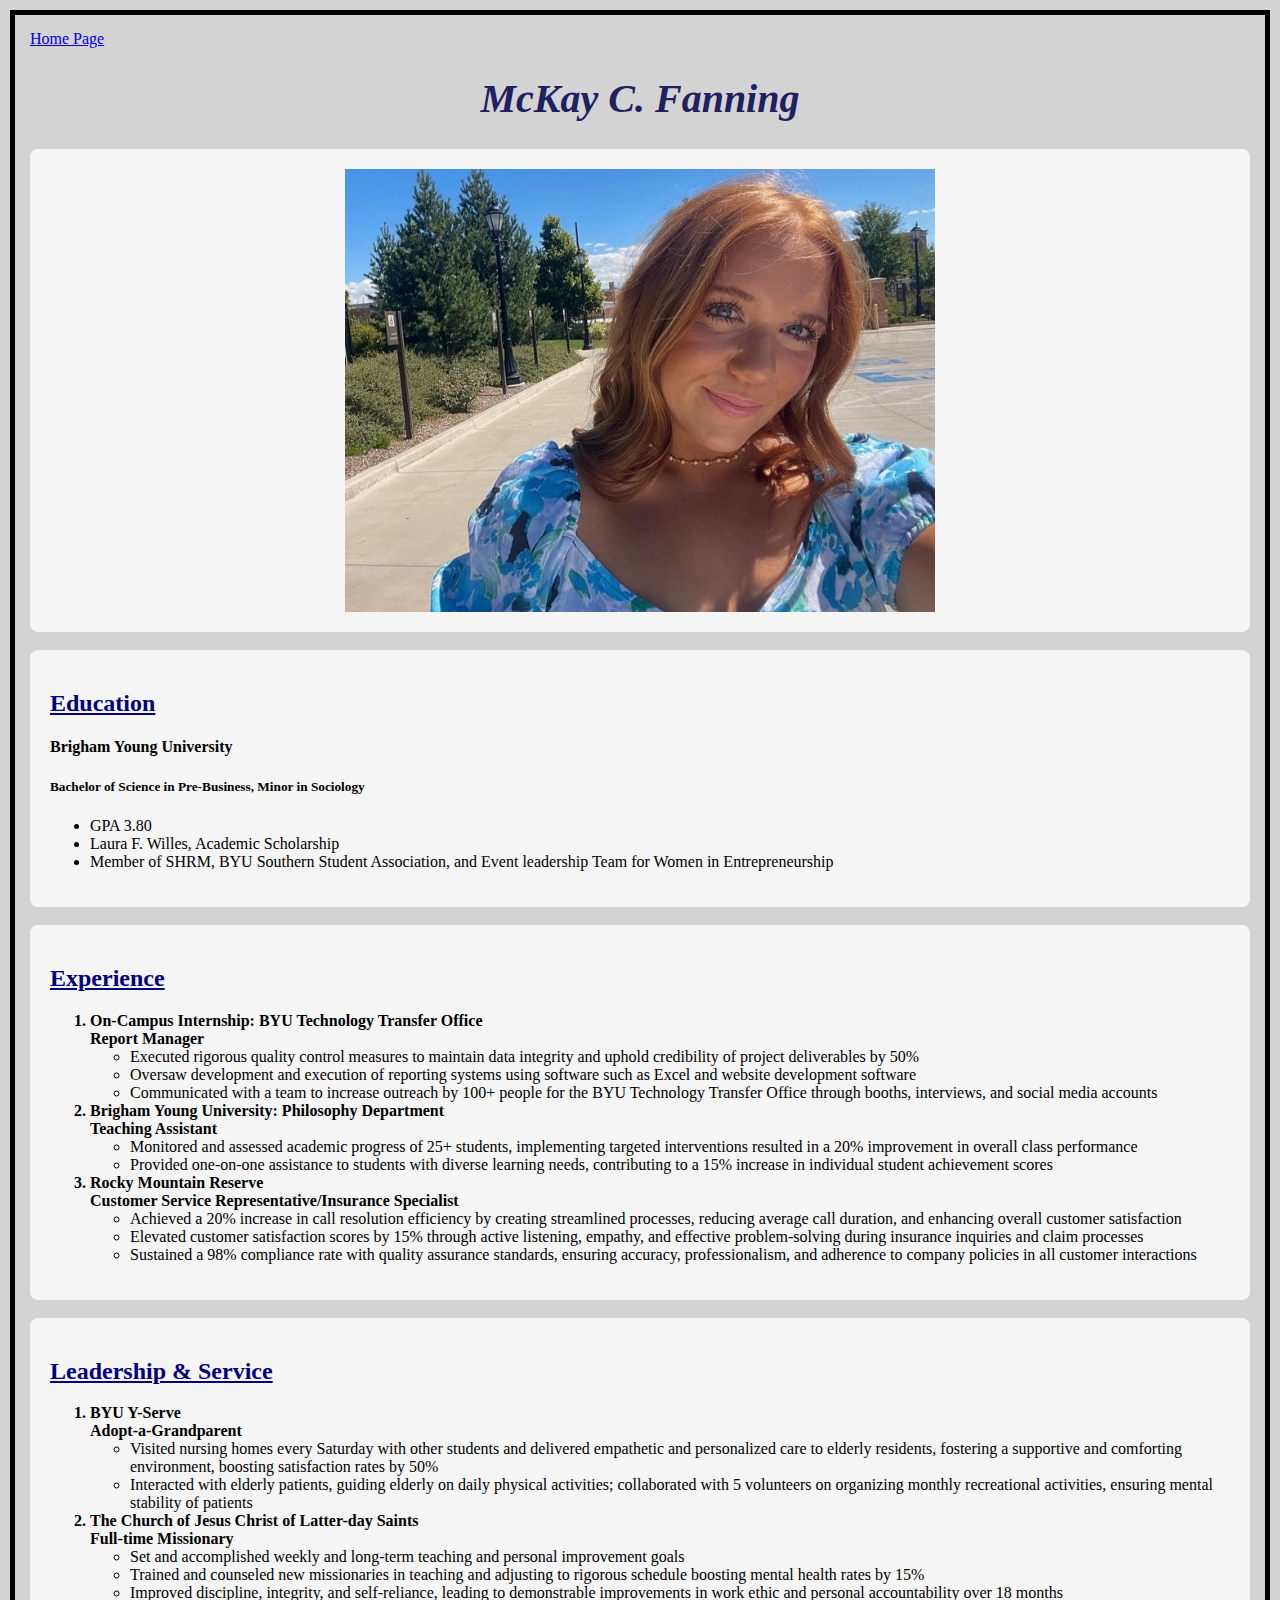
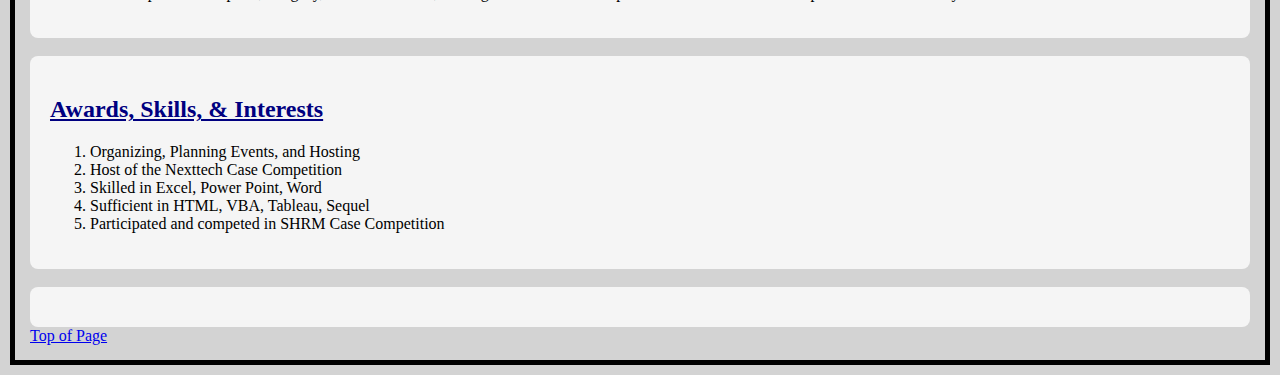
<file: mypage.html>
<!DOCTYPE html>
<html lang="en">
<head>
    <meta charset="UTF-8">
    <meta name="viewport" content="width=device-width, initial-scale=1.0">
    <link rel="stylesheet" type="text/css" href="css/mystyles.css">
    <title>Mypage</title>
</head>
<body>
    <a href="/is201/index.html" class="nav-ul">Home Page</a>
    <h1><id="top">McKay C. Fanning</h1> 
    <div class="sized-box">
        <img src="assets/img/selfie.jpg" alt="Picture of McKay" width="200">
    </div>
    <br>
    <div style="padding: 20px;">
        <h2>Education</h2>
    <h4>Brigham Young University</h4>
    <h5>Bachelor of Science in Pre-Business, Minor in Sociology</h5>
    <ul>
        <li>GPA 3.80</li>
        <li>Laura F. Willes, Academic Scholarship
        <li>Member of SHRM, BYU Southern Student Association, and Event leadership Team for Women in Entrepreneurship</li>
    </ul>
    </div>
    <br>
    <div>
        <h2>Experience</h2>
        <ol>
            <li class = "emphasizedtext">On-Campus Internship: BYU Technology Transfer Office
                <br>
            Report Manager
            </li>
            <ul>
                <li>Executed rigorous quality control measures to maintain data integrity and uphold credibility of project deliverables by 50%</li>
                <li>Oversaw development and execution of reporting systems using software such as Excel and website development software</li>
                <li>Communicated with a team to increase outreach by 100+ people for the BYU Technology Transfer Office through booths, interviews, and social media accounts</li>
              </ul>
            <li class = "emphasizedtext">
              Brigham Young University: Philosophy Department
              <br>
              Teaching Assistant
              </li>
              <!-- closing </li> tag is not here! -->
              <ul>
                <li>Monitored and assessed academic progress of 25+ students, implementing targeted interventions resulted in a 20% improvement in overall class performance</li>
                <li>Provided one-on-one assistance to students with diverse learning needs, contributing to a 15% increase in individual student achievement scores</li>
              </ul>
            </li>
            <!-- Here's the closing </li> tag -->
            <li class = "emphasizedtext">
                Rocky Mountain Reserve <br>
                Customer Service Representative/Insurance Specialist</li>
            <ul>
                <li>Achieved a 20% increase in call resolution efficiency by creating streamlined processes, reducing average call duration, and enhancing overall customer satisfaction</li>
                <li>Elevated customer satisfaction scores by 15% through active listening, empathy, and effective problem-solving during insurance inquiries and claim processes</li>
                <li>Sustained a 98% compliance rate with quality assurance standards, ensuring accuracy, professionalism, and adherence to company policies in all customer interactions</li>
              </ul>
          </ol>
    </div>
    <br> 
      <div>
        <h2>Leadership & Service</h2>
        <ol>
            <li class = "emphasizedtext">BYU Y-Serve
                <br>
                Adopt-a-Grandparent
            </li>
            <ul>
                <li>Visited nursing homes every Saturday with other students and delivered empathetic and personalized care to elderly residents, fostering a supportive and comforting environment, boosting satisfaction rates by 50%</li>
                <li>Interacted with elderly patients, guiding elderly on daily physical activities; collaborated with 5 volunteers on organizing monthly recreational activities, ensuring mental stability of patients</li>
              </ul>
            <li class = "emphasizedtext">
                The Church of Jesus Christ of Latter-day Saints
              <br>
              Full-time Missionary </li>
              <!-- closing </li> tag is not here! -->
              <ul>
                <li>Set and accomplished weekly and long-term teaching and personal improvement goals</li>
                <li>Trained and counseled new missionaries in teaching and adjusting to rigorous schedule boosting mental health rates by 15%</li>
                <li>Improved discipline, integrity, and self-reliance, leading to demonstrable improvements in work ethic and personal accountability over 18 months</li>
              </ul>
            </li>
          </ol>
      </div>
     <br>
      <div>
            <h2>Awards, Skills, & Interests</h2>
        <ol>
            <li>Organizing, Planning Events, and Hosting
            <li>Host of the Nexttech Case Competition</li>   
            <li>Skilled in Excel, Power Point, Word</li>
            <li>Sufficient in HTML, VBA, Tableau, Sequel</li>
            <li>Participated and competed in SHRM Case Competition</li>
            </li>
        </ol>
      </div><br>
      
      <div class='tableauPlaceholder' id='viz1713821618879' style='position: relative'><noscript><a href='#'><img alt='Symbol Map ' src='https:&#47;&#47;public.tableau.com&#47;static&#47;images&#47;TA&#47;TABLEAUPROJECT_17138215537510&#47;SymbolMap&#47;1_rss.png' style='border: none' /></a></noscript><object class='tableauViz'  style='display:none;'><param name='host_url' value='https%3A%2F%2Fpublic.tableau.com%2F' /> <param name='embed_code_version' value='3' /> <param name='site_root' value='' /><param name='name' value='TABLEAUPROJECT_17138215537510&#47;SymbolMap' /><param name='tabs' value='no' /><param name='toolbar' value='yes' /><param name='static_image' value='https:&#47;&#47;public.tableau.com&#47;static&#47;images&#47;TA&#47;TABLEAUPROJECT_17138215537510&#47;SymbolMap&#47;1.png' /> <param name='animate_transition' value='yes' /><param name='display_static_image' value='yes' /><param name='display_spinner' value='yes' /><param name='display_overlay' value='yes' /><param name='display_count' value='yes' /><param name='language' value='en-US' /><param name='filter' value='publish=yes' /></object></div>                <script type='text/javascript'>                    var divElement = document.getElementById('viz1713821618879');                    var vizElement = divElement.getElementsByTagName('object')[0];                    vizElement.style.width='100%';vizElement.style.height=(divElement.offsetWidth*0.75)+'px';                    var scriptElement = document.createElement('script');                    scriptElement.src = 'https://public.tableau.com/javascripts/api/viz_v1.js';                    vizElement.parentNode.insertBefore(scriptElement, vizElement);                </script>
      <a href="#top">Top of Page</a>
</body>
</html>
</file>
<file: css/mystyles.css>
h1{
    color: rgb(32, 32, 96);
    text-align: center;
    font-family:'Times New Roman', Times, serif;
    font-weight: bolder;
    font-style: italic;
    font-size: 40px;
}

h2{
    color: navy;
    font-family:Georgia, 'Times New Roman', Times, serif;
    text-decoration: underline;
}
img{
    display:block;
    margin-left: auto;
    margin-right: auto;
    width:50%
}


div{
    background-color: whitesmoke;
    border-radius: 8px;
    padding: 20px;
}

body{
    background-color: lightgray;
    font-family: 'Times New Roman', Times, serif;
    border:5px solid black;
    margin:10px;
    padding: 15px;
}

.sized-box{
    width: auto;
    height: auto;
    padding: 20px;
    text-align: center;
    align-content: center;
    padding-left: 20px;
    padding-right: 20px;
}

.emphasizedtext{ 
    font-weight: bolder;
}
</file>
